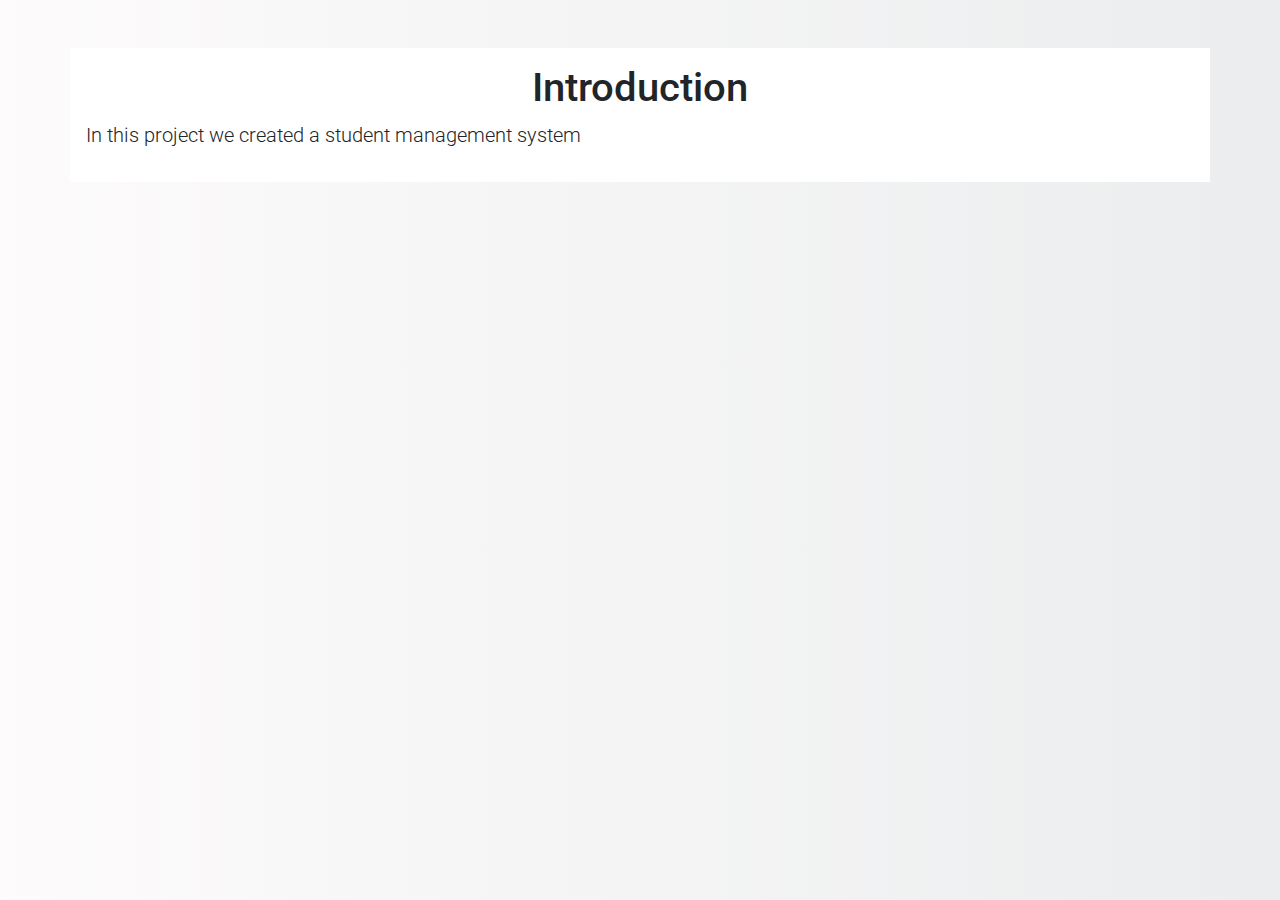
<file: resume.html>
<!DOCTYPE html>
<html>

<head>
    <meta charset='utf-8'>
    <meta http-equiv='X-UA-Compatible' content='IE=edge'>
    <title>Students management</title>
    <meta name='viewport' content='width=device-width, initial-scale=1'>

    <!-- bootstrap -->
    <link rel="stylesheet" href="https://stackpath.bootstrapcdn.com/bootstrap/4.4.1/css/bootstrap.min.css" integrity="sha384-Vkoo8x4CGsO3+Hhxv8T/Q5PaXtkKtu6ug5TOeNV6gBiFeWPGFN9MuhOf23Q9Ifjh" crossorigin="anonymous">
    <!-- google font ROBOTO -->
    <link href="https://fonts.googleapis.com/css?family=Roboto&display=swap" rel="stylesheet">
    <!-- icons -->
    <link rel="stylesheet" href="https://fonts.googleapis.com/icon?family=Material+Icons">
    <!-- animate css -->
    <link rel="stylesheet" href="https://cdnjs.cloudflare.com/ajax/libs/animate.css/3.7.0/animate.min.css">
    <!-- my css -->
    <link rel="stylesheet" href="main.css">

</head>

<body>

    <div class="container card-1 mt-5 bg-white">

        <div class="row p-3">
            <h1 class="text-center w-100"> Introduction </h1>
            &#9;
            <p class="lead w-100"> In this project we created a student management system </p>
        </div>

    </div>


    <!-- Optional JavaScript -->

</body>

</html>
</file>
<file: main.css>
.hover:hover {
  color: white !important;
}

body {
  font-family: "Roboto", sans-serif !important;
  background: #8e9eab;
  /* fallback for old browsers */
  /* Chrome 10-25, Safari 5.1-6 */
  background: -webkit-gradient(linear, left top, right top, from(#fdfbfb), to(#ebedee));
  background: linear-gradient(to right, #fdfbfb, #ebedee);
  /* W3C, IE 10+/ Edge, Firefox 16+, Chrome 26+, Opera 12+, Safari 7+ */
}

body .card {
  --background: #FFFFFF;
  --text: black;
  position: relative;
  width: 260px;
  height: 135px;
  border-radius: 21px;
  border-width: 0px;
  -webkit-box-shadow: 0 0 2rem -1rem rgba(0, 0, 0, 0.05);
          box-shadow: 0 0 2rem -1rem rgba(0, 0, 0, 0.05);
}

body .card:hover {
  cursor: pointer;
}

body .card.card1 {
  background-image: -webkit-gradient(linear, left top, right bottom, from(#ff006d), to(#f76100));
  background-image: linear-gradient(to right bottom, #ff006d, #f76100);
}

body .card.card2 {
  background-image: -webkit-gradient(linear, left top, right bottom, from(#1d00ff), to(#a500f7));
  background-image: linear-gradient(to right bottom, #1d00ff, #a500f7);
}

body .card.card3 {
  background-image: -webkit-gradient(linear, left top, right bottom, from(#039f1d), to(#c0d205));
  background-image: linear-gradient(to right bottom, #039f1d, #c0d205);
}

body .card.card4 {
  background-image: -webkit-gradient(linear, left top, right bottom, from(#460368), to(#f906eb));
  background-image: linear-gradient(to right bottom, #460368, #f906eb);
}

body .card.card5 {
  background-image: -webkit-gradient(linear, left top, right bottom, from(#de6700), to(#f906f5));
  background-image: linear-gradient(to right bottom, #de6700, #f906f5);
}

body .card.card6 {
  background-image: -webkit-gradient(linear, left top, right bottom, from(#287af1), color-stop(#9768e1), color-stop(#cf51c2), color-stop(#f13f98), to(#fd416a));
  background-image: linear-gradient(to right bottom, #287af1, #9768e1, #cf51c2, #f13f98, #fd416a);
}

body .card .icons {
  height: 50px;
}

body .card .icons .material-icons {
  cursor: pointer;
}

body .card .icons .material-icons.delete:hover {
  color: red !important;
  background-color: white;
  border-radius: 25px;
  padding: 2px;
}
/*# sourceMappingURL=main.css.map */
</file>
